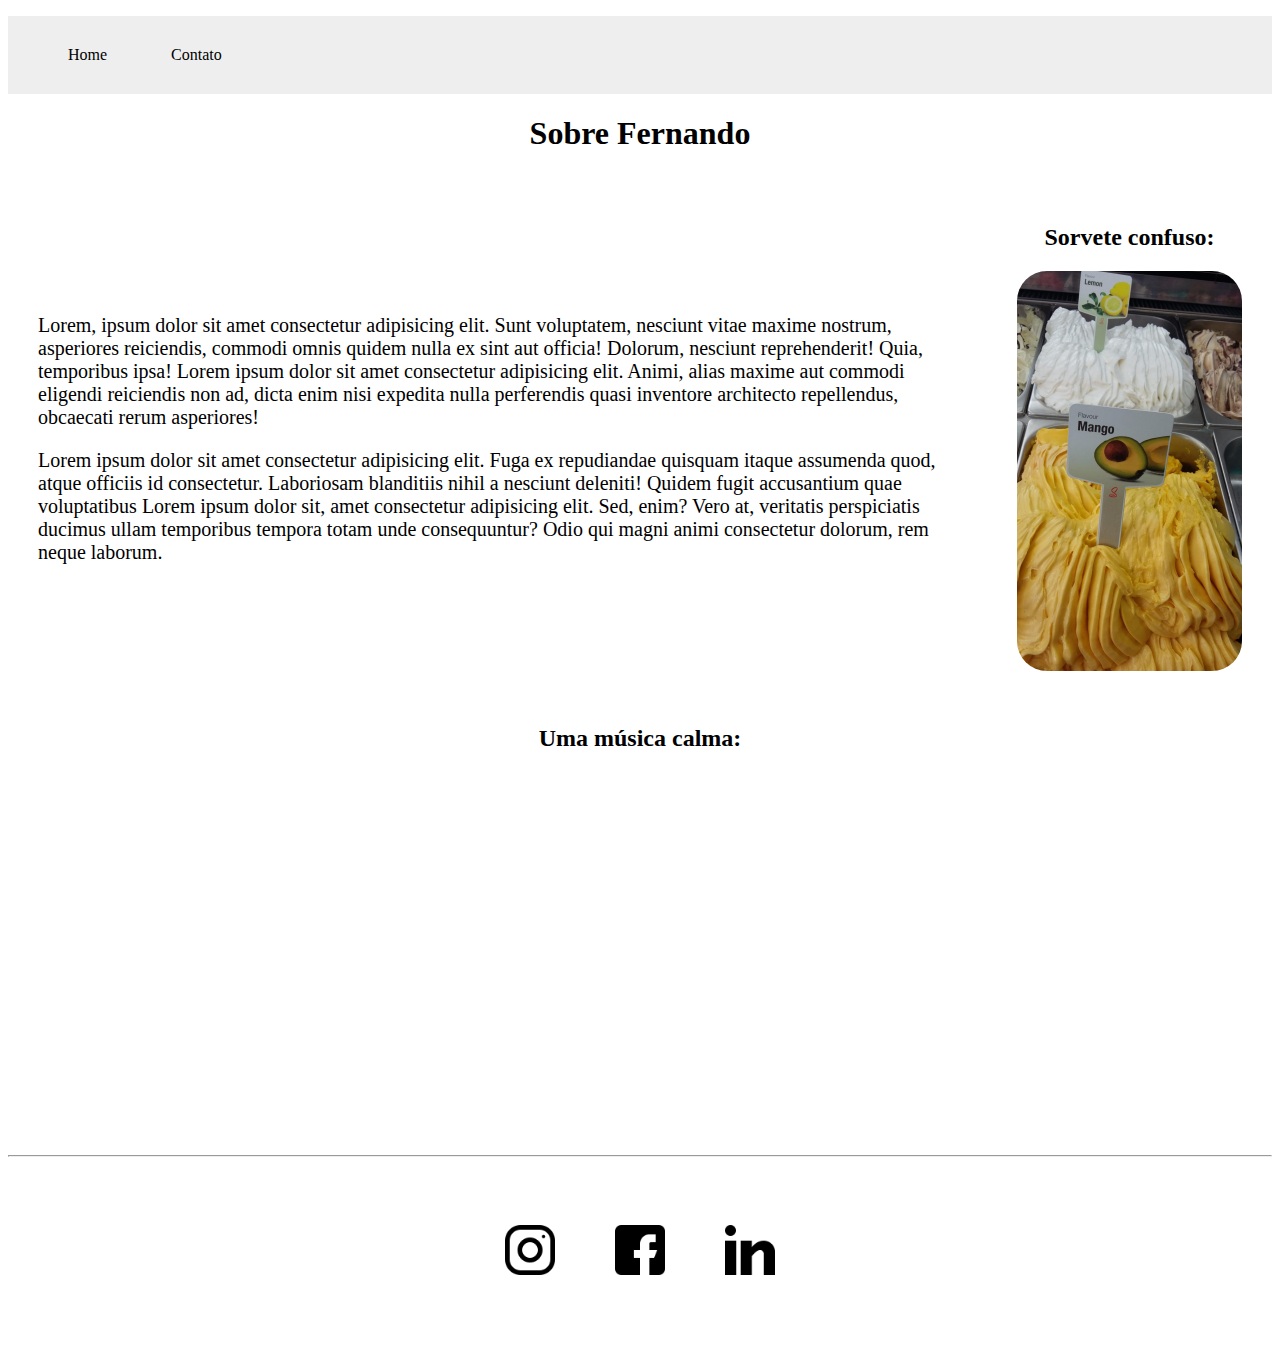
<file: index.html>
<!DOCTYPE html>
<html lang="pt-br">
<head>
    <meta charset="UTF-8">
    <meta http-equiv="X-UA-Compatible" content="IE=edge">
    <meta name="viewport" content="width=device-width, initial-scale=1.0">
    <title>Sobre mim</title>
    <link rel="stylesheet" href="assets/css/style.css">
</head>
<body>
    <nav>
        <ul class="navbar p-30">
            <li class="p-30" ><a href="index.html">Home</a></li>
            <li class="p-30"><a href="contato.html">Contato</a></li>
        </ul>
    </nav>

    <h1 class="center">Sobre Fernando</h1>
    <div class="container">
        <div class="texto p-30">
            <p>Lorem, ipsum dolor sit amet consectetur adipisicing elit. Sunt voluptatem, nesciunt vitae maxime nostrum, asperiores reiciendis, commodi omnis quidem nulla ex sint aut officia! Dolorum, nesciunt reprehenderit! Quia, temporibus ipsa! Lorem ipsum dolor sit amet consectetur adipisicing elit. Animi, alias maxime aut commodi eligendi reiciendis non ad, dicta enim nisi expedita nulla perferendis quasi inventore architecto repellendus, obcaecati rerum asperiores!</p>    
            <p>Lorem ipsum dolor sit amet consectetur adipisicing elit. Fuga ex repudiandae quisquam itaque assumenda quod, atque officiis id consectetur. Laboriosam blanditiis nihil a nesciunt deleniti! Quidem fugit accusantium quae voluptatibus Lorem ipsum dolor sit, amet consectetur adipisicing elit. Sed, enim? Vero at, veritatis perspiciatis ducimus ullam temporibus tempora totam unde consequuntur? Odio qui magni animi consectetur dolorum, rem neque laborum.</p>
        </div>
        <div class="p-30">
            <h2 class="center">Sorvete confuso:</h2>
            <img class="br" src="assets/img/sorvete.jpeg" alt="Sorvete amarelo com uma placa dizendo 'Mango' com uma imagem de um abacate" height="400px">
        </div>
    </div> 

    <h2 class="center">Uma música calma:</h2>
    <div class="container p-30">
        <iframe width="560" height="315" src="https://www.youtube.com/embed/kdURqcVxIdk" frameborder="0" allow="accelerometer; autoplay; clipboard-write; encrypted-media; gyroscope; picture-in-picture" allowfullscreen></iframe>
    </div>
    <hr>
    <footer>
        <div class="container p-30">
            <a href="https://instagram.com" target="_blank"><img class="logos p-30" src="assets/img/instagram.png" alt="Icone instagram"></a>
            <a href="https://facebook.com" target="_blank"><img class="logos p-30" src="assets/img/facebook.png" alt="Icone facebook"></a>
            <a href="https://linkedin.com" target="_blank"><img class="logos p-30" src="assets/img/linkedin.png" alt="Icone linkedin"></a>
        </div>
    </footer>
</body>
</html>
</file>
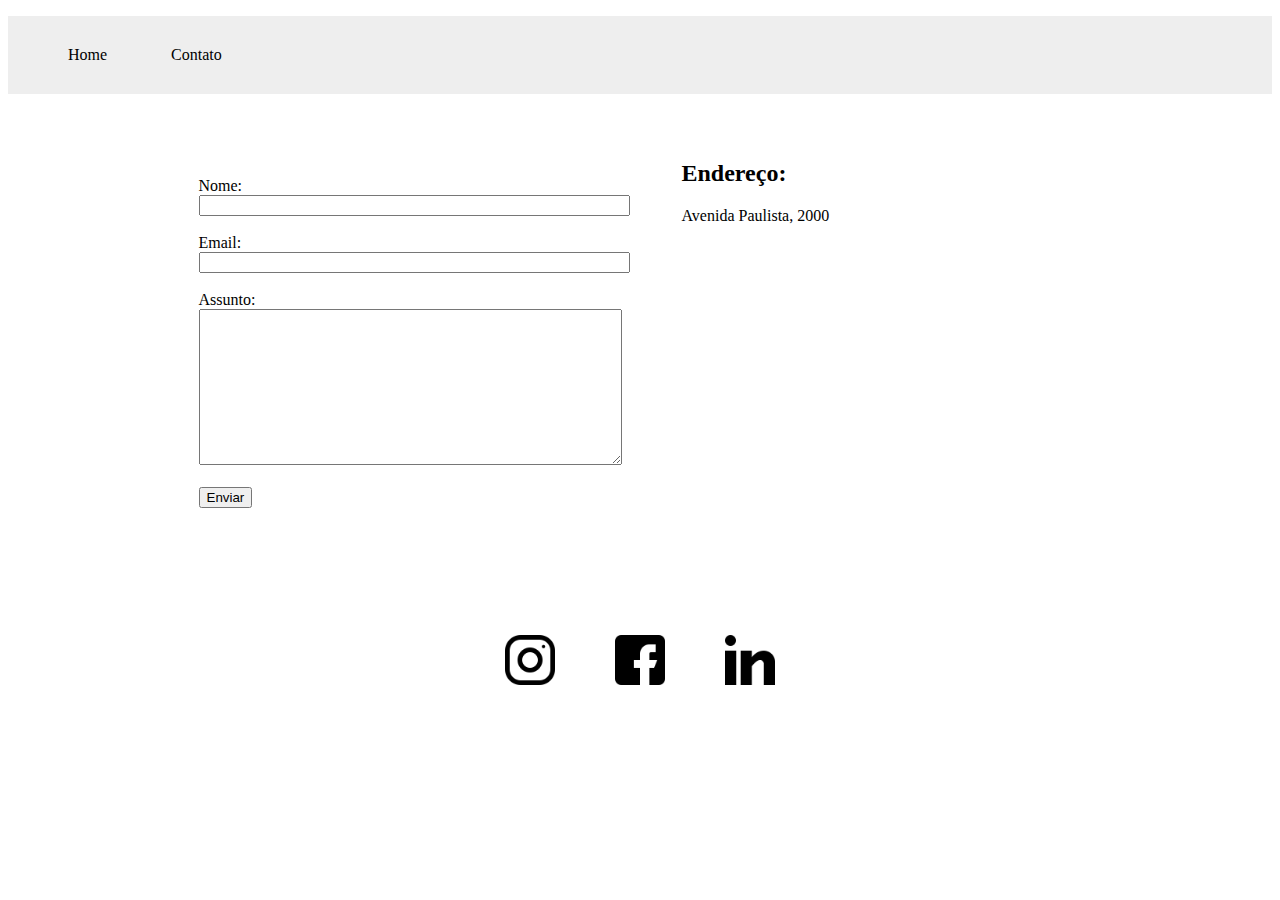
<file: contato.html>
<!DOCTYPE html>
<html lang="pt-br">
<head>
    <meta charset="UTF-8">
    <meta http-equiv="X-UA-Compatible" content="IE=edge">
    <meta name="viewport" content="width=device-width, initial-scale=1.0">
    <link rel="stylesheet" href="assets/css/style.css">
    <title>Contato</title>
</head>
<body>
    <nav>
        <ul class="navbar p-30">
            <li class="p-30" ><a href="index.html">Home</a></li>
            <li class="p-30"><a href="contato.html">Contato</a></li>
        </ul>
    </nav>
    <div class="container">
        <div class="p-30">
            <label for="nome">Nome:</label><br>
            <input type="text" id="nome" onkeyup="validaNome()">
            <div id="txtNome"></div>
            <br>
            <label for="email">Email:</label><br>
            <input type="email" id="email" onkeyup="validaEmail()">
            <div id="txtEmail"></div>
            <br>
            <label for="assunto">Assunto:</label><br>
            <textarea name="assunto" id="assunto" cols="50" rows="10" onkeyup="validaAssunto()"></textarea>
            <div id="txtAssunto"></div>
            <br>
            <button onclick="enviar()">Enviar</button>
        </div>
        <div class="p-30">
            <h2>Endereço:</h2>
            <p>Avenida Paulista, 2000</p>
            <iframe src="https://www.google.com/maps/embed?pb=!1m18!1m12!1m3!1d3657.267440024206!2d-46.66106544997306!3d-23.558836467307835!2m3!1f0!2f0!3f0!3m2!1i1024!2i768!4f13.1!3m3!1m2!1s0x94ce59cd060ea13b%3A0x7c535e9d9784e6c2!2sAv.%20Paulista%2C%202000%20-%20Bela%20Vista%2C%20S%C3%A3o%20Paulo%20-%20SP%2C%2001310-200!5e0!3m2!1spt-BR!2sbr!4v1615307718473!5m2!1spt-BR!2sbr" width="400" height="300" style="border:0;" allowfullscreen="" loading="lazy" id="mapa" onmousemove="zoomIn()" onmouseout="zoomOut()"></iframe>
        </div>
    </div>

    <footer>
        <div class="container p-30">
            <a href="https://instagram.com" target="_blank"><img class="logos p-30" src="assets/img/instagram.png" alt="Icone instagram"></a>
            <a href="https://facebook.com" target="_blank"><img class="logos p-30" src="assets/img/facebook.png" alt="Icone facebook"></a>
            <a href="https://linkedin.com" target="_blank"><img class="logos p-30" src="assets/img/linkedin.png" alt="Icone linkedin"></a>
        </div>
    </footer>

    <script src="assets/js/script.js"></script>
</body>
</html>
</file>
<file: assets/css/style.css>
.navbar li a{
    text-decoration: none;
    color: black;
}

.navbar{
    background-color: rgb(238, 238, 238);
}

.navbar li{
    display: inline;
}

.center{
    text-align: center;
}

.p-30{
    padding: 30px;
}

.br{
    border-radius: 30px;
}

.texto p{
    font-size: 20px;
}

.container{
    display: flex;
    justify-content: center;
    align-items: center;
}

.logos{
    height: 50px;
}
</file>
